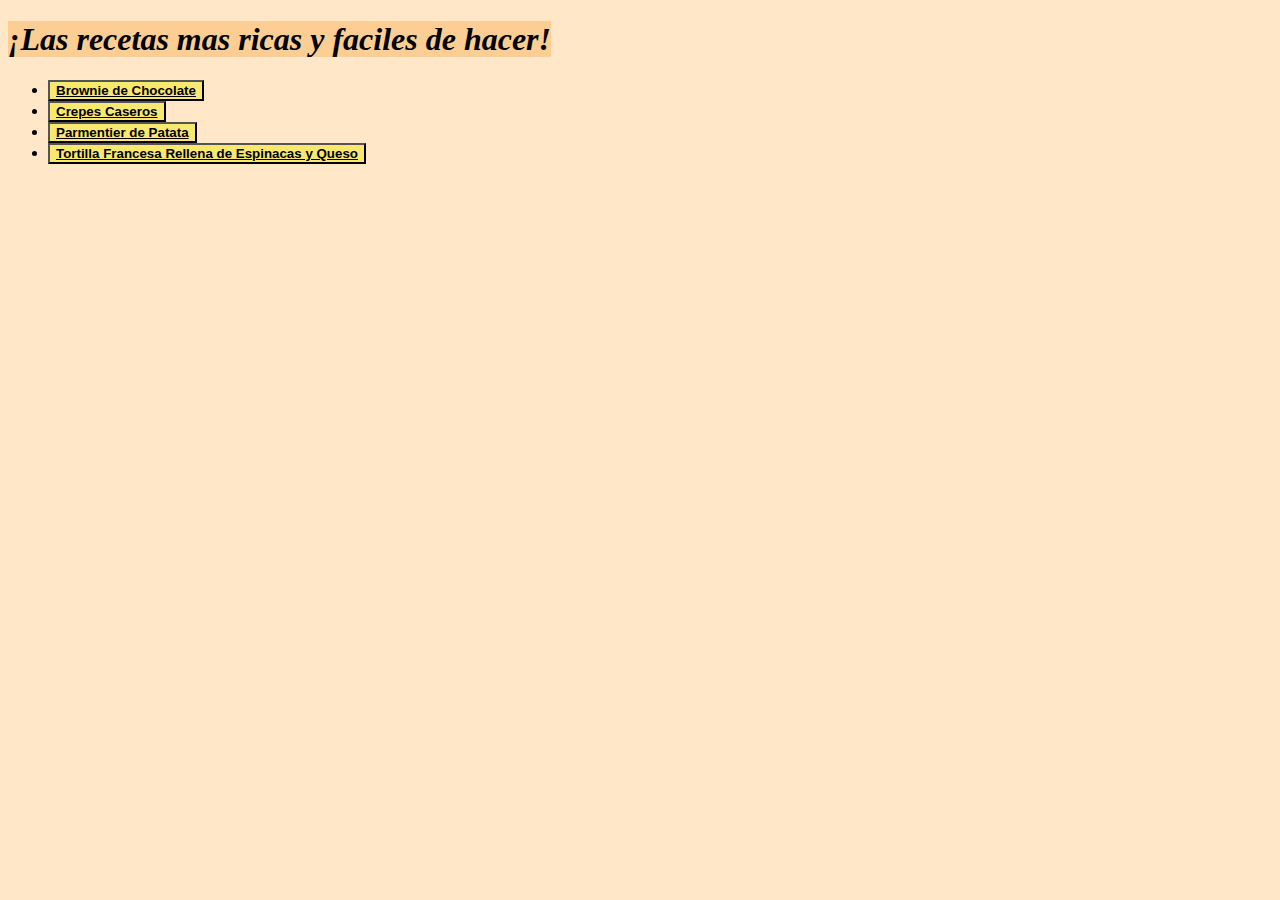
<file: index.html>
<!DOCTYPE html>

<html lang="es">
    <head>
        <meta charset="UTF-8">
        <link rel="stylesheet" href="styles.css">
        <title>Recetas Sencillas</title>           
    </head>

    <body>
        <h1><em>¡Las recetas mas ricas y faciles de hacer!</em></h1>

        <ul>
            <li><button><a href="../Web_Recetas/Recetas/Brownie_De_Chocolate.html">Brownie de Chocolate</a></button></li>
            <li><button><a href="../Web_Recetas/Recetas/Crepes_Caseros.html">Crepes Caseros</a></button></li>
            <li><button><a href="../Web_Recetas/Recetas/Parmentier_De_Patata.html">Parmentier de Patata</a></button></li>
            <li><button><a href="../Web_Recetas/Recetas/Tortilla_Francesa.html">Tortilla Francesa Rellena de Espinacas y Queso</a></button></li>
        </ul>   
    </body>
</html>
</file>
<file: styles.css>
* {
  background-color: rgb(255, 231, 200);
}

em {
  background-color: rgba(250, 192, 117, 0.638);
}

button {
  background-color: rgb(248, 232, 112);
}

button a {
  background-color: rgb(248, 232, 112);
  color: black;
  font-weight: 700;
}
</file>
